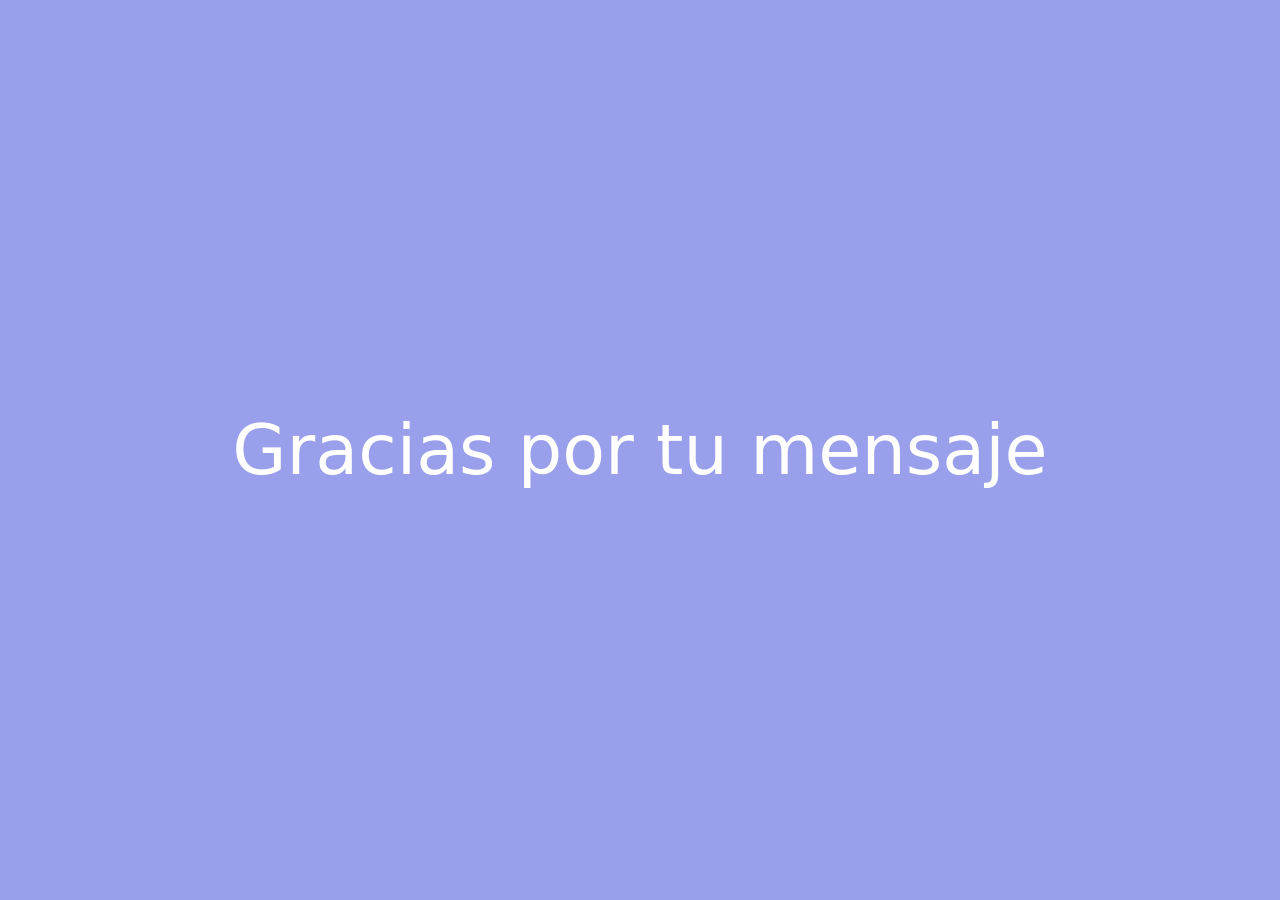
<file: exito.html>
<!DOCTYPE html>
<html lang="en">
<head>
    <!-- Google tag (gtag.js) -->
    <script async src="https://www.googletagmanager.com/gtag/js?id=AW-10974720556"></script>
    <script>
        window.dataLayer = window.dataLayer || [];
        function gtag(){dataLayer.push(arguments);}
        gtag('js', new Date());
        gtag('config', 'AW-10974720556');
    </script>
    <meta charset="UTF-8">
    <meta name="viewport" content="width=device-width, initial-scale=1.0">
    <title>Exito</title>
    <link rel="stylesheet" href="css/Estilos.css">
    <!-- Event snippet for Formulario de contacto conversion page -->
    <script>
    gtag('event', 'conversion', {'send_to': 'AW-10974720556/wD5oCKDezo4ZEKzkk_Eo'});
    </script>
  
</head>
<body class="gracias">
    <h1>Gracias por tu mensaje</h1>
    <script>
        setTimeout(function(){
        window.location.replace("index.html")
        }, 2000);
    </script>
</body>
</html>
</file>
<file: css/Estilos.css>
*{
    margin:0;
    padding:0;
    box-sizing: border-box;
}

body{
    font-family: system-ui, -apple-system, BlinkMacSystemFont, 'Segoe UI', Roboto, Oxygen, Ubuntu, Cantarell, 'Open Sans', 'Helvetica Neue', sans-serif;
}

.contenedor{
    padding: 60px 0;
    width: 100%;
    max-width: 1000px;
    margin: auto;
    overflow: hidden;
}


.titulo{
    color: rgba(92 115 169);
    font-size: 55px;
    text-align: center;
    margin-bottom: 45px;
}

/* COLORES */
/*  
Azul clarito
    background: -webkit-linear-gradient(to right, rgba(29, 121, 226, 0.394),
    rgba(49, 138, 216, 0.682));
    background: linear-gradient(to right,rgba(70, 147, 235, 0.651),
    rgba(35, 101, 158, 0.692))

Moradito azulado
    background: -webkit-linear-gradient(to right, rgba(135, 129, 191, 0.586),
    rgba(97, 86, 219, 0.54));
    background: linear-gradient(to right,rgba(68, 56, 172, 0.555),
    rgba(122, 114, 211, 0.646))

Moradito normal
    background: -webkit-linear-gradient(to right,rgba(92, 84, 160, 0.543),
    rgba(83, 75, 154, 0.528));
    background: linear-gradient(to right,rgba(92, 84, 160, 0.543),
    rgba(83, 75, 154, 0.528))
    
Azul Alessa
    background: -webkit-linear-gradient(to right, rgba(29, 121, 226, 0.479),
    rgba(49, 138, 216, 0.548));
    background: linear-gradient(to right,rgba(29, 121, 226, 0.479),
    rgba(49, 138, 216, 0.548))

*/

/* Header */

header{
    width: 100%;
    height: 700px;
    margin-bottom: 0;
    padding-bottom: 0;
    background: #373B44;  
    background: #6441A5;
    background: -webkit-linear-gradient(to right,rgba(57, 128, 208, 0.672),
    rgba(35, 101, 158, 0.414));
    background: linear-gradient(to right,rgba(57, 128, 208, 0.672),
    rgba(35, 101, 158, 0.414)), url(../img/header1.jpg);
    background-size: cover;
    background-attachment: local;
    position: sticky;
    background-position: center -60px;
}

/* HEADER DE LAS OTRAS ENTRADAS DE LA PÁGINA */

.pf, .ns, .cost{
    width: 100%;
    background-size: cover;
    background-attachment: local;
    position: sticky;
}

.cont{
    background: #373B44;  
    background: #6441A5; 
    background: -webkit-linear-gradient(to right, rgba(108, 116, 228, 0.644),
    rgba(109, 103, 163, 0.692));
    background: linear-gradient(to right, rgba(108, 116, 228, 0.644),
    rgba(109, 103, 163, 0.692)), url(../img/contacto-f.jpg);
    background-size: cover;
    background-attachment: fixed;
    position: sticky;
    background-position: center -380px;
    background-repeat: no-repeat;
}

.cost{
    background: #373B44;  
    background: #6441A5; 
    background: -webkit-linear-gradient(to right, rgba(29, 121, 226, 0.527),
    rgba(49, 138, 216, 0.548)); 
    background: linear-gradient(to right,rgba(29, 121, 226, 0.479),
    rgba(49, 138, 216, 0.548)), url(../img/Costo.jpg); 
    background-position: center -622px;
    background-attachment: local;
    background-size: cover;
    padding-top: 0;
}

.pf{
    background: #373B44;  
    background: #6441A5;
    background: -webkit-linear-gradient(to right, rgba(29, 121, 226, 0.479),
    rgba(49, 138, 216, 0.548));
    background: linear-gradient(to right,rgba(29, 121, 226, 0.479),
    rgba(49, 138, 216, 0.548)), url(../img/preguntas-f.jpeg);
    background-position: center -130px;
    background-repeat: no-repeat;
    background-attachment: fixed;
    background-size: cover;
    position: sticky;
}

.ns{
    background: #373B44;  
    background: #6441A5;
    background: -webkit-linear-gradient(to right, rgba(76, 64, 184, 0.438),
    rgba(122, 114, 211, 0.646));
    background: linear-gradient(to right,rgba(84, 76, 156, 0.404),
    rgba(122, 114, 211, 0.646)), url(../img/nuestro-s.jpeg);
    background-position: center -176px;
    background-attachment: local;
}

.head-online{
    background: #373B44;  
    background: #6441A5;
    background: -webkit-linear-gradient(to right, rgba(33, 241, 120, 0.438),
    rgba(18, 105, 31, 0.646));
    background: linear-gradient(to right, rgba(43, 146, 211, 0.533),
    rgba(31, 63, 178, 0.479)), url(../img/Terapia\ online.jpg);
    background-position: center -220px;
    background-attachment: local;
    width: 100%;
    background-size: cover;
    background-attachment: local;
    position: sticky;
}

/* NUEVO NAV */

.nav-bar {
    width: 100%;
    display: flex;
    justify-content: space-between;
    align-items: center;
    list-style: none;
    position: relative;
    background-color: var(--color2);
    padding-top: 15px;
    padding-right: 45px;
    padding-left: 30px;
}

.logo img {
  width: 150px;
}
.menu {
    display: flex;
  }

.menu li {
    padding-left: 30px;
  }

.menu li a {
    display: inline-block;
    text-decoration: none;
    color: #ffff;
    text-align: center;
    transition: 0.15s ease-in-out;
    position: relative;
    text-transform: uppercase;
}

.menu li a::after {
    content: "";
    position: absolute;
    bottom: 0;
    left: 0;
    width: 0;
    height: 1px;
    background-color: #ffff;
    transition: 0.15s ease-in-out;
}

.menu li a:hover:after {
  width: 100%;
}

.open-menu , .close-menu {
    position: absolute;
    color: #f2f2f2;
    cursor: pointer;
    font-size: 1.5rem;
    display: none;
}

.open-menu {
    top: 50%;
    right: 20px;
    transform: translateY(-50%);
}

.close-menu {
    top: 20px;
    right: 20px;
}

#check {
    display: none;
}


/* ALGO DEL MENU */

@media(max-width: 610px){
    .menu {
        flex-direction: column;
        align-items: center;
        justify-content: center;
        width: 60%;
        height: 100%;
        position: fixed;
        top: 0;
        right: -100%;
        z-index: 100;
        background-color: rgba(49, 104, 167, 0.672);
        transition: all 0.2s ease-in-out;
    }
    .menu li {margin-top: 40px;}
    .menu li a {padding: 10px;}
    .open-menu , .close-menu {display: block;}
    #check:checked ~ .menu {right: 0;}
}

/* FIN DE NUEVO NAV */



/* BOTONES */

#btnArriba {
    display: none;
    position: fixed;
    top: 92%;
    left: 96%;
    transform: translate(-50%, -50%);
    border: none;
    border-radius: 5px;
    background-color: transparent;
    animation: fadeIn 0.5s ease-in-out;
    cursor: pointer;
    width: 100px;
    height: 100px;
    padding-right: 20px;
    z-index: 200;
}

#btnPsic{
    position: fixed;
    display: block;
    top: 90%;
    left: 96%;
    transform: translate(-50%, -50%);
    border: none;
    border-radius: 5px;
    background-color: transparent;
    animation: fadeIn 0.5s ease-in-out;
    cursor: pointer;
    width: 100px;
    height: 100px;
    padding-right: 20px;
    z-index: 200;
}

#btnSeguimiento {
    position: fixed;
    display: none;
    top: 80%;
    left: 96%;
    transform: translate(-50%, -50%);
    border: none;
    border-radius: 5px;
    background-color: transparent;
    animation: fadeIn 0.5s ease-in-out;
    cursor: pointer;
    width: 100px;
    height: 100px;
    padding-right: 20px;
    z-index: 200;
}

@keyframes fadeIn {
    from {
        opacity: 0;
    }
    to {
        opacity: 1;
    }
}

/* FIN BOTON VOLVER AL INICIO */

/* HEADER (s) */

header .textos-header{
    display: flex;
    height: 430px;
    width: 100%;
    align-items: center;
    justify-content: center;
    /* padding-top: 50px; */
    /* padding-bottom: 230px; */
    flex-direction: column;
    text-align: center;
}

.texto-psi{
    padding-top: 35px;
    font-size: 50px;
    color: #ffff;
}

.texto-ns{
    padding-top: 35px;
    font-size: 50px;
    color: #ffff;
}

.texto-pf{
    padding-top: 35px;
    font-size: 50px;
    color: #ffff;
}

.texto-con{
    padding-top: 35px;
    font-size: 50px;
    color: #ffff;
}

.titulo-online{
    padding-top: 35px;
    font-size: 50px;
    color: #ffff;
}


.pf, .ns, .cost, .cont, .head-online{
    display: flex;
    height: 410px;
    width: 100%;
    padding-bottom: 300px;
    flex-direction: column;
    text-align: center;
}

.textos-header h1{
    font-size: 50px;
    color: #ffff;
}

.textos-header h2{
    font-size: 46px;
    color: #ffff;
}

.wave{
    position: absolute;
    bottom: 0;
    width: 100%;
    height: 80px;
    pointer-events: none;
}

/* Nuestro servicio*/

.imagen-servicios{
    padding-top: 40px;
    padding-right: 35px;
    border-radius: 10%;
    width: 220px;
}

.imagen-servicios2{
    padding-top: 40px;
    padding-left: 35px;
    border-radius: 5%;
    width: 220px;
}

.item {
    display: flex;
    align-items: center;
    padding-bottom: 40px;
}


.contenido-textos h3{
    font-size: 25px;
    padding-bottom: 10px;
}

.contenido-textos h3 span{
    background:rgb(58, 87, 155);
    color: #ffff;
    border-radius: 50%;
    display: inline-flex;
    align-items: center;
    padding-left: 8px;
    padding-bottom: 2px;
    text-align: center;
    width: 30px;
    height: 30px;
    box-shadow: 0 0 6px 0 rgba(0, 0, 0, .5);
    margin-right: 7px;
}

.contenido-textos p{
    padding: 0px 0px 30px 0px;
    font-weight: 480;
    font-size: 20px;
    text-align: justify;
}

.container{
    text-align: right;
}

/* Costos*/

.contenedor-costos {
    display: flex;
    flex-direction: column;
    align-items: center;
    padding-bottom: 60px;
}

.columns {
    margin-top: 20px;
}

.contenedor-costos > .box {
    max-width: 800px; 
    padding: 40px;
    margin: 0 auto;
    box-shadow: 0 4px 8px rgba(0, 0, 0, 0.2);
}

/* Estilos para las cajas internas (sesión individual y paquete) */

.contenedor-costos .columns .box {
    max-width: 250px;
    padding: 20px;
    border-radius: 10px;
    box-shadow: 0 2px 5px rgba(0, 0, 0, 0.1);
    margin: 0 auto;
}

.box p.title {
    margin-bottom: 30px;
}

.contenido-costos {
    margin: 30px auto;
    text-align: center;
}

.contenido-costos img {
    width: 100%;
    max-width: 600px;
    border-radius: 10%;
    box-shadow: 0 4px 8px rgba(0, 0, 0, 0.2);
}


.doctoralia-agenda {
    padding-top: 20px;
    height: 100px;
}

/* .contenedor-costos {
    display: flex;
    justify-content: center;
    align-items: center;
    padding-bottom: 100px;
    position: relative; 
    top: -2px;
}

.contenido-costos{
    align-content: center;
    align-items: center;
    justify-content: center;
    text-align: center;
    width: 550px;
    margin: 0 auto;
    object-fit: contain;
    display: flex;
}

.contenido-costos img{
    border-radius: 7%;

}

.textos-costos {
    color: white;
}

.column.is-full {
    margin-bottom: 15px;
}

.column.is-full:nth-child(3) {
    background-color: #f0f8ff;
    padding: 10px;
    border-radius: 8px;
}

.column.is-full:nth-child(3) p {
    font-weight: bold;
    color: #1e90ff;
} */

/* EQUIPO */

.equipo {
    background: #f2f2f2;
    display: flex;
    justify-content: center;
    align-items: center;
}

.galeria-port{
    display: flex;
    justify-content: center;
    align-items: center;
    max-width: 1000px;
    margin: 0;
}

.psicologo {
    display: flex;
    flex-direction: column;
    align-items: center;
    margin: 10px auto;
}

.imagen-port{
    width: 70%;
    margin: 10px auto;
    overflow: hidden;
    position: relative;
    cursor: pointer;
    box-shadow: 0 0 6px rgba(0, 0, 0, .5);
}

.imagen-port > img{
    width: 100%;
    object-fit: cover;
    display: block;
}

.hover-galeria{
    position: absolute;
    width: 100%;
    height: 100%;
    transform: translateX(1);
    top: 0;
    background: rgba(34, 137, 163, 0.349);
    transition: transform .5s;
    display: flex;
    justify-content: center;
    align-items: center;
    flex-direction: column;
}

.hover-galeria img{
    position: absolute;
    width: 68px;
    top: 116px;
}

.hover-galeria h3{
    color: #ffff;
    font-size: 15px;
    position: absolute;
    bottom: 145px;
}

.hover-galeria p{
    position: absolute;
    top: 278px;
    color: #ffff;
    font-size: 35px;
    font-family: system-ui, -apple-system, BlinkMacSystemFont, 'Segoe UI', Roboto, Oxygen, Ubuntu, Cantarell, 'Open Sans', 'Helvetica Neue', sans-serif;
}

.hover-galeria .jimbo{
    top: 108px;
}

.imagen-port:hover .hover-galeria{
    transform: translateX(100%);
}   

.nombres{
    display: flex;
    justify-content: space-evenly;
    flex-wrap: wrap;
    color: rgba(38, 152, 180);
    width: 100%; 
}

/* TESTIMONIOS */

.testimonios{
    display: flex;
    width: 100%;
    align-items: center;
    flex-direction: column;
    box-sizing: border-box;
}

.wrapper{
    max-width: 1200px;
    width: 100%;
    
}

.wrapper i{
    height: 50px;
    width: 50px;
    background: rgba(31, 142, 170, 0.788);
    text-align: center;
    line-height: 50px;
    border-radius: 50%;
    cursor: pointer;
    position: absolute;
    /* transform: translateY(-150px); */
    box-shadow: 0 3px 6px rgba(0, 0, 0, .5);
}

.wrapper i:first-child {
    left: 100px;    
    transform: translateY(250px);
}

.wrapper i:last-child {
    right: 100px;
    transform: translateY(-240px);
}

.wrapper .carrete{
    display: grid;
    grid-auto-flow: column;
    grid-auto-columns: calc((100% / 2));
    gap: 16px;
    overflow: hidden;
}

.carrete .testo{
    list-style: none;
    /* background: #f2f2f2; */
    border-radius: 8px;
    height: 500px;
    display: flex;
    align-items: center;
    justify-content: center;
    flex-direction: column;
}


.testo .tes{
    width: 550px;
    height: 300px;
    object-fit: cover;
    pointer-events: none;
}


/* ONLINE */

.texton {
    background-color: #f0f8ff;
    padding: 4rem 2rem;
  }
  
  .texton-content {
    display: flex;
    flex-wrap: wrap;
    align-items: center;
    justify-content: space-between;
    gap: 2rem;
    max-width: 1200px;
    margin: 0 auto;
  }
  
  .on-text {
    flex: 1 1 400px;
  }
  
  .on-text h1 {
    font-size: 2.5rem;
    margin-bottom: 1rem;
  }
  
  .on-text p {
    font-size: 1.2rem;
    margin-bottom: 1.5rem;
  }
  
  .btn-primary{
    display: inline-block;
    background-color: #2b6bb5;
    color: white;
    padding: 0.75rem 1.5rem;
    border-radius: 8px;
    text-decoration: none;
    font-weight: bold;
    transition: background-color 0.3s ease;
  }
  
  .btn-primary:hover {
    background-color: #1a4678;
    color: white;
  }
  

  .on-image {
    flex: 1 1 400px;
    display: flex;
    justify-content: center;
  }
  
  .on-image img {
    width: 100%;
    max-width: 500px;
    border-radius: 12px;
    box-shadow: 0 6px 18px rgba(0, 0, 0, 0.1);
  }

  
  /* Beneficios */
  .benefits {
    padding: 4rem 2rem;
    background-color: #ffffff;
    text-align: center;
  }
  
  .benefits h2 {
    font-size: 2rem;
    margin-bottom: 2rem;
  }
  
  .benefit-cards {
    display: flex;
    flex-wrap: wrap;
    justify-content: center;
    gap: 2rem;
  }
  
  .card {
    background-color: #f9f9f9;
    border-radius: 12px;
    padding: 2rem;
    max-width: 250px;
    box-shadow: 0 4px 12px rgba(0,0,0,0.05);
  }
  
  .card .icon {
    font-size: 2rem;
    margin-bottom: 1rem;
  }
  
/* PREGUNTAS FRECUENTES */
.faq-section {
    padding: 4rem 2rem;
    background-color: #ffffff;
    text-align: center;
  }
  
  .faq-section h2 {
    font-size: 2rem;
    text-align: center;
    margin-bottom: 2rem;
  }



  .faq-cards {
    display: flex;
    flex-wrap: wrap;
    justify-content: center;
    gap: 3rem; /* Más espacio entre tarjetas */
    max-width: 900px; /* Aumenta el ancho total para permitir tarjetas más anchas */
    margin: 0 auto;
  }
  
  .faq-cards .card {
    flex: 1 1 400px; /* Tarjetas más anchas */
    background-color: #f9f9f9;
    border-radius: 12px;
    padding: 2rem;
    box-shadow: 0 6px 18px rgba(0, 0, 0, 0.08);
    text-align: left;
  }

  .icon-container {
    display: flex;
    justify-content: center;
    align-items: center;
  }

  .faq-cards .card h3 {
    font-size: 1.2rem;
    text-align: center;
    margin-bottom: 0.5rem;
    color: #2b6bb5;
  }
  
  .faq-cards .card p {
    font-size: 1rem;
    color: #555;
    line-height: 1.6;
  }


/* DOCTORALIA */

/* .doctoralia {
    display: flex;
    align-items: center;
    justify-content: space-evenly;
} */

.doctoralia {
    display: flex;
    align-items: center;
    justify-content: center;
    gap: 2rem; /* separa los elementos horizontalmente */
}


  /* Responsive */

  @media (max-width: 768px) {
    .faq-cards {
      max-width: 100%;
      gap: 2rem;
    }
  
    .faq-cards .card {
      flex: 1 1 100%;
    }
  }


  /* CTA Final */
  .cta {
    padding: 4rem 2rem;
    background: linear-gradient(to bottom, #f0f8ff,
    #e6e6e6), url(../img/contacto-f.jpg);
    text-align: center;
  }
  
  .cta h2 {
    color:#2973c8 ;
    font-size: 2rem;
    margin-bottom: 1rem;
  }
  
  .cta p {
    color: #1d2734 ;
    font-size: 1.2rem;
    margin-bottom: 1.5rem;
  }
  
  .boton-on{
    padding-top: 45px;
    display: flex;
    flex-direction: column;
    align-items: center;
  }
  
  .submit-on{
    padding: 10px;
    background-color: #2b6bb5;
    color: white;
    border: none;
    border-radius: 9px;
    cursor: pointer;
    align-items: center;
    width: 300px;
    height: 50px;
  }
  
  .submit-on p{
    font-size: 18px;
    color: white;
  }
  
  .submit-on:hover {
    background-color: #255b98;
    color: #9e9797;
  }
  
  
  /* Responsive */
  @media (min-width: 768px) {
    .step-list {
      flex-direction: row;
      justify-content: space-between;
    }
  
    .step {
      flex: 1;
    }
  
    .benefit-cards {
      flex-wrap: nowrap;
    }
  }


@media screen and (max-width: 1180px){
    .wrapper .carrete{
        grid-auto-columns: 70%;
    }
    .head-online {
        background-position: center -130px;
        background-attachment: fixed;
    }

}

@media screen and (max-width: 1280px){
    .wrapper i:first-child {
        left: 20px;    
        transform: translateY(250px);
    }
    
    .wrapper i:last-child {
        right: 20px;
        transform: translateY(-250px);
    }
}

@media screen and (max-width: 645px) {
    .testo .tes{
        width: 350px;
        height: 500px;
    }
}

.recomendaciones{
    padding-bottom: 10px;
}

/* FOOTER */

footer{
    /* height: 200px; */
    background: #f2f2f2;
    margin:auto;
    overflow: hidden;
    padding: 60px 0 30px 0;
}


.contenedor-footer{
    display: flex;
    width: 90%;
    justify-content: space-between;
    margin: auto;
    padding-bottom: 50px;
    border-bottom: 1px solid rgba(38, 152, 180);
}

.content-foo{
    justify-content: space-evenly;
    text-align: center;
    padding-bottom: 5px;

}

.content-foo > h4{
    color:#525252;
    border-bottom: 3px solid rgba(38, 152, 180);
    padding-bottom: 5px;
    margin-bottom: 10px;
}

.content-foo p{
    color:#616161;
}

.titulo-final{
    display: flex;
    text-align: center;
    justify-content: center;
    color: #9e9797;
    margin: 20px 0 0 0;
    font-size: 21px;
}


.box{
    width: 900px;
}

.box.test{
    width: 500px;
}

/* Para responsive mode */

@media screen and (max-width:1400px){
    .whats-option{
        text-align: center
    }
}

@media screen and (max-width:1380px){
    .recomendaciones{
        border-radius: 8px;
        flex-direction: column;
        align-items: center;
        justify-content: center;
        box-sizing: border-box;
    }

    .box{
        width: 700px;
    }
}


@media screen and (max-width:1080px){
    header{
        background-position: center;
        background-size: cover;
    }
    
    .contenedor-servicios{
        flex-direction: column;
        justify-content: center;
        align-items: center;
    }

    .contenedor-servicios .contenido-textos{
        width: 80%;
    }
   
    .contenedor-costos {
        flex-direction: column;
        justify-content: center;
        align-items: center;
        width: 100%;
    }

    .contenedor-costos .contenido-costos {
        align-content: center;
        align-items: center;
        justify-content: center;
        text-align: center;
    }

    .contenido-costos{
        width: 100%;
    }
    
    .galeria-port {
        flex-wrap: wrap;
    }

    .imagen-port {
        width: 100%;
        max-width: 200px;
    }


    .nombres .nombre {
        font-size: 18px;
    }

    .box.test{
        width: 400px;
        height: 350px;
    }

    #box3, #box4{
        height: 350px;
    }


    .hover-galeria img{
        top: 107px;
    }
    
    .hover-galeria h3{
        bottom: 98px;
    }
    
    .hover-galeria p{
        top: 245px;
        font-size: 30px;
    }

} 

@media screen and (max-width: 913px){
    .cont{
        background-attachment: scroll;
        background-position: center;
    }

    .textos-header h1{
        font-size: 45px;
    }

    .textos-header h2{
        font-size: 40px;
    }

    .box.test{
        width: 350px;
    }

    .contenido-costos {
        display: flex;
        width: 100%; 
        align-items: center;
        flex-direction: column;
        text-align: center;
        justify-content: center;
        margin: 0 auto; 
    }

    .wrapper .carrete{
        grid-auto-columns: 100%;
    }

}

@media screen and (max-width: 768px) {

    .doctoralia {
        flex-direction: column;
    }

    .pf {
        background-position: center -130px;
        background-attachment: fixed;
    }
    
    header .textos-header {
        padding-bottom: 130px;
    }


    .imagen-servicios {
        width: 170px;
    }

    
    .imagen-servicios2 {
        width: 170px;
    }

    .contenido-costos {
        display: flex;
        width: 100%; 
        align-items: center;
        flex-direction: column;
        text-align: center;
        justify-content: center;
        margin: 0 auto; 
    }
    
    .contenido-costos img {
        width: 100%; 
        max-width: 100%;
        height: auto;
        display: block; 
        margin-bottom: 10px; 
    }


    .galeria-port {
        flex-direction: row;
        align-items: center; 
    }

    .imagen-port {
        width: 60%; 
        max-width: 300px; 
    }

    .nombres {
        flex-direction: column;
        align-items: center;
    }

    .nombres .nombre {
        font-size: 16px; 
    }


    .footer {
        padding-bottom: 20px; 
    }

    /* lo mio  */

    .textos-header h1{
        font-size: 35px;
    }

    .textos-header h2{
        font-size: 32px;
    }

    .box{
        width: 95%;
    }

    .texto-ns{
        font-size: 32px;
    }
    
    .texto-pf{
        font-size: 30px;
    }

    .texto-con{
        font-size: 32px;
    }

    #btnArriba, #btnSeguimiento{
        width: 75px;
        padding-right: 10px;
    }

    .hover-galeria img{
        top: 90px;
    }
    
    .hover-galeria h3{
        bottom: 90px;
    }
    
    .hover-galeria .jimbo{
        top: 90px;
    }
    
    .hover-galeria p{
        top: 220px;
        font-size: 30px;
    }
}

@media screen and (max-width: 545px) {
    .textos-header h1{
        font-size: 40px;
    }

    .container{
        text-align: center;
    }

    .contenido-textos h3{
        font-size: 20px;
        padding-bottom: 10px;
    }

    .contenido-textos p{
        font-size: 15px;
    }

    .contenido-costos{
        width: 90%;
    }
    
    .contenido-costos h3 {
        font-size: 15px;
    }

    .contenido-costos h4 {
        font-size: 13px;
    }
  
    .contenedor-costos .contenido-costos {
      width: 90%;
      padding-right: 0;
    }
    
    .contenido-costos img{
        width: 76%;
        object-fit: contain;
        display: block;
    }
  
    .galeria-port .psicologo {
      width: 100%;
      margin: 5px;
    }
  
    .imagen-port {
      width: 100%;
      max-width: 200px;
    }
  
    .contenedor-footer{
        flex-direction: column;
        border: none;
    }

    .content-foo{
        margin-bottom: 20px;
        text-align: center;
    }

    .content-foo h4{
        border:none;
        text-align: center;
    }

    .content-foo p{
        border-bottom: 1px solid rgba(38, 152, 180);
        padding-bottom: 20px;
        text-align: center;
    }

    .titulo-final{
        font-size: 16px;
    }
    #btnArriba, #btnSeguimiento {
        width: 85px;
        padding-right: 30px;
    }
    
    .hover-galeria img{
        top: 90px;
    }
    
    .hover-galeria h3{
        bottom: 118px;
    }
    
    .hover-galeria .jimbo{
        top: 90px;
    }
    
    .hover-galeria p{
        top: 248px;
        font-size: 30px;
    }
    
  }  

@media screen and (max-width: 455px) {
    .logo {
        width: 120px;
    }

    .contenido-costos img {
        max-width: 100%;
    }

    .contenedor-servicios {
        display: flex;
        justify-content: space-evenly;
        flex-wrap: wrap;
    }

    .contenedor-costos {
        display: flex;
        justify-content: center;
        align-items: center;
        flex-wrap: wrap;

    }

    .contenido-costos {
        width: 60%;
        flex-direction: column;
    }

    .contenedor-costos .contenido-costos {
        width: 90%;
        padding-right: 0;
    }
      
    .contenido-costos img{
        width: 80%;
        object-fit: contain;
        display: block;
        padding-bottom: 15px;
    }

}

@media screen and (max-width: 390px){

    .contenido-textos p{
        font-size: 14px;
    }

    .imagen-servicios {
        width: 150px;
    }

    .imagen-servicios2 {
        width: 150px;
    }
}

/* EXITO AL MANDAR EL MENSAJE */

.gracias {
    background-color: rgba(108, 116, 228, 0.685);
    color: white;
    display: flex;
    flex-direction: column;
    align-items: center;
    justify-content: center;
    height: 100vh;
    margin: 0;
}

.gracias h1 {
    font-size: 70px;
    font-weight: 310;
}
</file>
